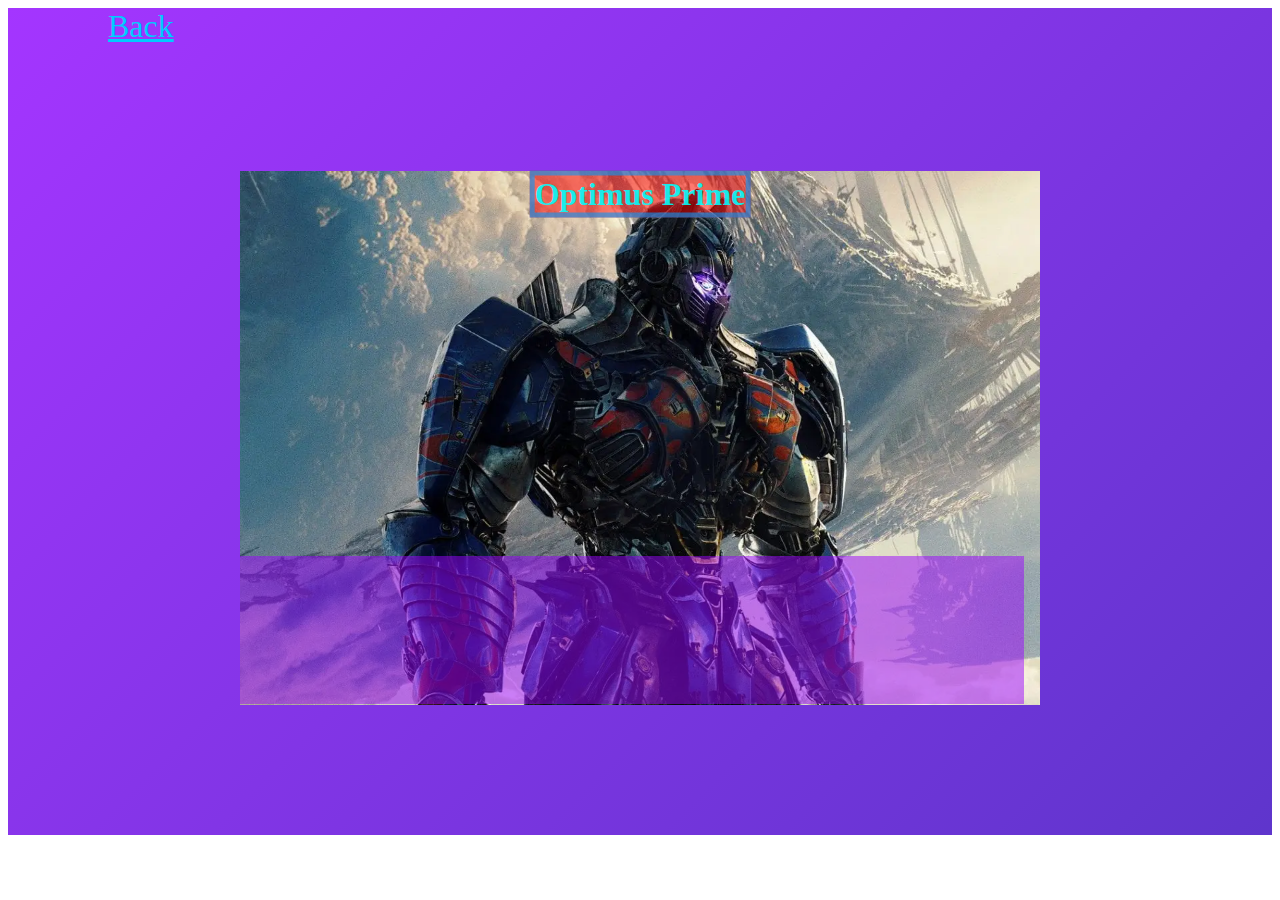
<file: optimus.html>
<!DOCTYPE html>
        <html>
            <head>
                <title>Transformers</title>
                <meta charset="UFT-8">
                <meta http-equiv="X-UA-Compatible" content="IE=edge" />
                <meta name="viewport" content="width=device-width, initial-scale=1.0" />
                <link rel="stylesheet" href="style.css">

            </head>   
                    
                <body>
                <div class="bg">
                 <a href="index.html" class="back">Back</a> 
                    <div class="container" style="max-width: 800px;">
                        <h1 class="h1-a">Optimus Prime</h1>
                        <img src="Optimus.webp" alt="Optimus Prime img" style="width:100%">
                            <div class="content">

                            </div>
                                
                   </div>
                </div>


                <body>  


        </html>
</file>
<file: style.css>
.h1-d
{
border-style:solid;
border-radius: 25px;

border-color: rgba(247, 0, 255, 0.6);
border-width: 5px 5px;
background-color: rgba(132, 0, 255, 0.5);
text-align: center; 
max-width: 600px;
position: absolute;
top:0.3%;
left: 50%;
transform: translate(-50%, -50%);
cursor: pointer;
color: rgb(250, 4, 229);
}


.container {
  position: relative;
  max-width: 600px; /* Maximum width */
  margin:10% auto 10% auto; /* Center it */

}

.container .content {
  position: absolute; /* Position the background text */
  bottom: 5px; /* At the bottom. Use top:0 to append it to the top */
  background: rgb(243, 0, 211); /* Fallback color */
  background: rgba(154, 3, 255, 0.5); /* Black background with 0.5 opacity */
  color: #f1f1f1; /* Grey text */
  width:93%; /* Full width */
  height:20% ;
  padding: 20px; /* Some padding */
  text-align:center;
  cursor: pointer;
  font-size: larger;
  font-family: Verdana, Geneva, Tahoma, sans-serif;

}

.h1-a
{
position: absolute; 
left: 50%;
top:0.3%;
transform: translate(-50%, -50%);
border-style: solid;
border-color: rgba(0, 153, 255, 0.6);
background-color: rgba(255, 0, 0, 0.5);
border-width: 5px;
text-align: center;
max-width: 600px;
color:rgba(0, 255, 255, 0.877); 
}


.container2
{
position: relative;
max-width: 600px;
margin: 10% auto 10% auto;
text-align: center;

}

.container2 .content2
{
position: absolute;
bottom: 5px; /* At the bottom. Use top:0 to append it to the top */
background: rgb(4, 0, 243); /* Fallback color */
background: rgba(28, 3, 255, 0.5); /* Black background with 0.5 opacity */
color: #f1f1f1; /* Grey text */
width:93%; /* Full width */
height:20% ;
padding: 20px; /* Some padding */
text-align:center;
cursor: pointer;
font-size: larger;
text-shadow: black;
font-family: Verdana, Geneva, Tahoma, sans-serif;

}

.back
{
  font-size:2rem;
  color:#00ccff;
  padding-left: 100px;
  padding-top: 100px;
}


.bg {
  width: 100%;
  height: 120%;
  display:inline-block;
  align-items:inherit;
  justify-content:baseline;
  background-size: 300% 300%;
  background-image: linear-gradient(-45deg, #00ccff 0%, #576fe6 25%, #3e35b4 51%, #a435ff 100%);
  -webkit-animation: AnimateBG 10s ease infinite;
          animation: AnimateBG 10s ease infinite;
}

@-webkit-keyframes AnimateBG {
  0% {
    background-position: 0% 50%;
  }
  50% {
    background-position: 100% 50%;
  }
  100% {
    background-position: 0% 50%;
  }
}

@keyframes AnimateBG {
  0% {
    background-position: 0% 50%;
  }
  50% {
    background-position: 100% 50%;
  }
  100% {
    background-position: 0% 50%;
  }
}



.neonText {
  color: #fff;
  text-shadow:
      0 0 7px #fff,
      0 0 10px #fff,
      0 0 21px #fff,
      0 0 42px red,
      0 0 82px red,
      0 0 92px red,
      0 0 102px red,
      0 0 151px red;
  
}
</file>
